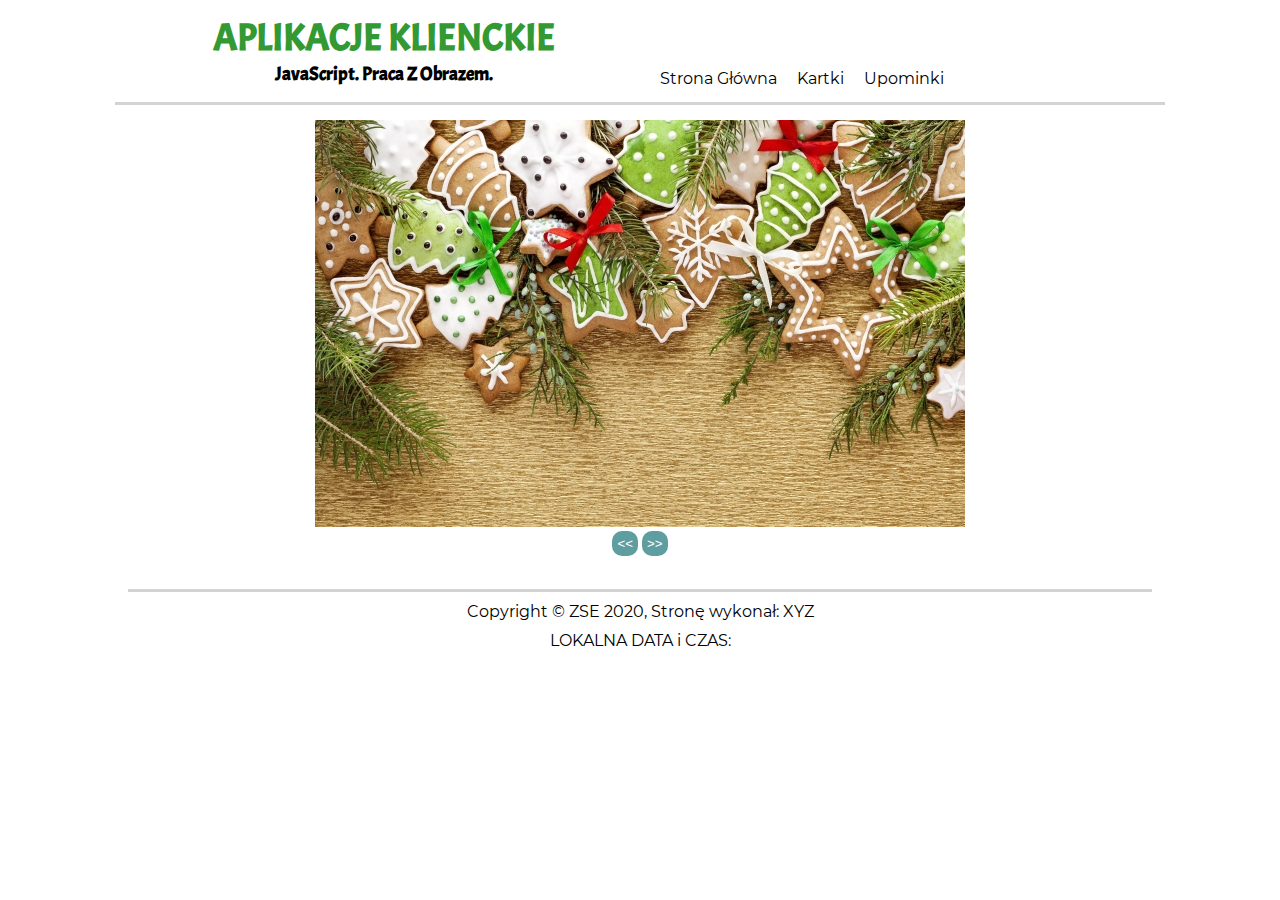
<file: index.html>
<!DOCTYPE HTML>
<html lang="pl">
    <head>
        <meta charset="utf-8"/>
        <meta name="author" content="Meg Paskowski 3i">
        <title>ZSE | AK. JavaScript. Praca z obrazem.</title>
        <link rel="icon" href="Obrazy/favicon.png"/>
        <link rel="stylesheet" type="text/css" href="style.css">
        <script src="time.js" ></script>
        <script src="slider.js"> </script>
    </head>
    <body>
        <header>
            <div id="naglowek">
                <h1> Aplikacje Klienckie </h1>
                <h2> JavaScript. Praca z obrazem. </h2>
            </div>
            <nav>
                    <li> <a href="index.html"> Strona Główna </a> </li>
                    <li> <a href="kartki.html"> Kartki </a> </li>
                    <li> <a href=""> Upominki </a> </li>
            </nav>
        </header>
        <main>
            <img id="slider" src="Obrazy/1.jpg" alt="Magia Świąt">
            <br>
            <button type="button" id="back"> &lt;&lt; </button>
            <button type="button" id="next"> &gt;&gt; </button>
        </main>
        <footer>
            <p> Copyright &copy; ZSE 2020, Stronę wykonał: XYZ</p>
            <p> LOKALNA DATA i CZAS: <span id="czas"> </span></p>
        </footer>
    </body>
</html>
</file>
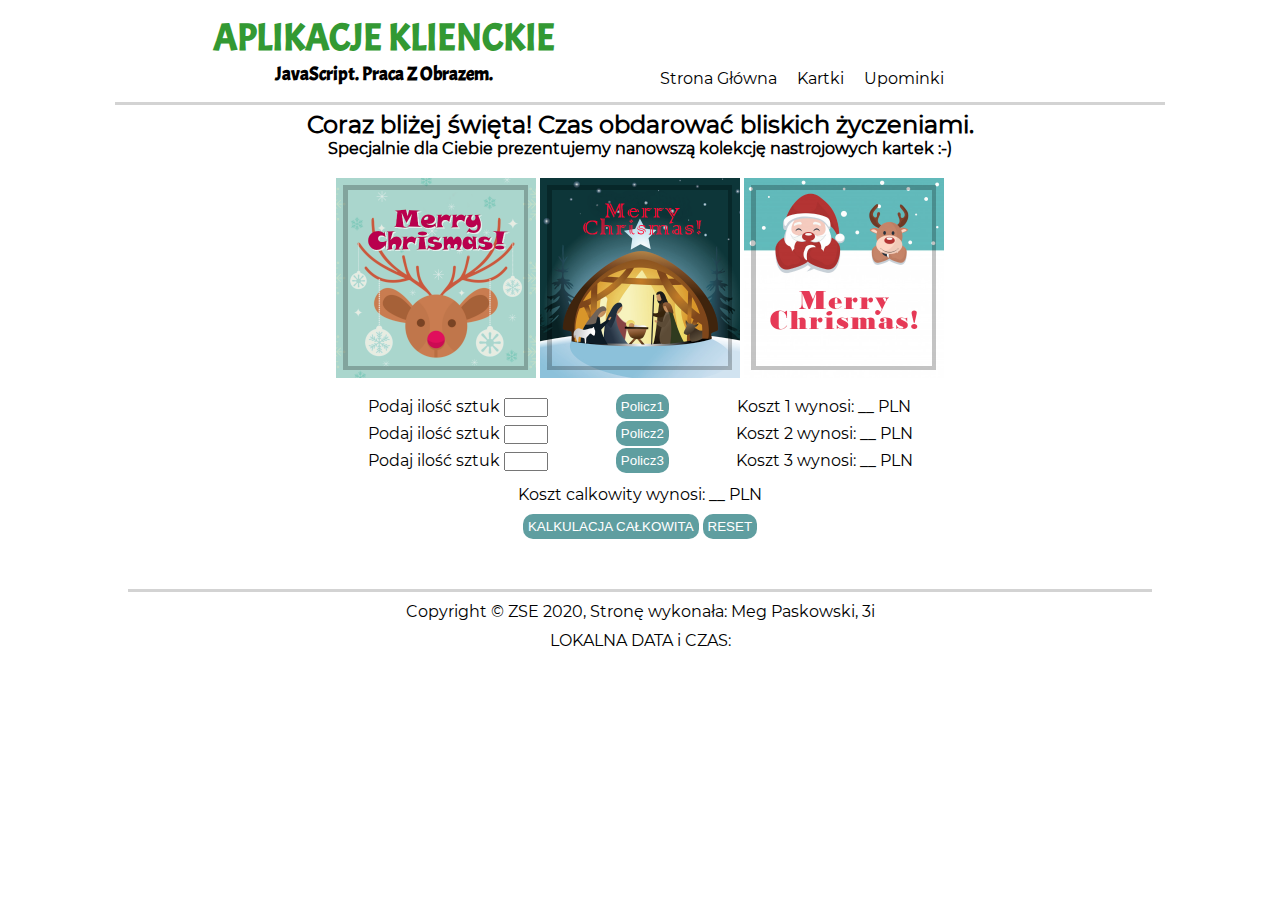
<file: kartki.html>
<!DOCTYPE HTML>
<html lang="pl">
    <head>
        <meta charset="utf-8"/>
        <meta name="author" content="Meg Paskowski 3i">
        <title>ZSE | AK. JavaScript. Praca z obrazem.</title>
        <link rel="icon" href="Obrazy/favicon.png"/>
        <link rel="stylesheet" type="text/css" href="style.css">
        <script src="cards.js"> </script>
        <script src="calculation.js"> </script>
        <script src="time.js" ></script>
    </head>
    <body>
        <header>
            <div id="naglowek">
                <h1> Aplikacje Klienckie </h1>
                <h2> JavaScript. Praca z obrazem. </h2>
            </div>
            <nav>
                <ul>
                    <li> <a href="index.html"> Strona Główna </a> </li>
                    <li> <a href="kartki.html"> Kartki </a> </li>
                    <li> <a href=""> Upominki </a> </li>
                </ul>
            </nav>
        </header>
        <main>
             <h2>Coraz bliżej święta! Czas obdarować bliskich życzeniami.</h2>
             <p class="bold">Specjalnie dla Ciebie prezentujemy nanowszą kolekcję nastrojowych kartek &#58;&#45;&#41;</p>
            <div>
                <img class="kartki" id="1" src="Obrazy/k1.jpg" onmouseover="jeden(1)" onmouseout="dwa(1)">
                <img class="kartki" id="2" src="Obrazy/k2.jpg" onmouseover="jeden(2)" onmouseout="dwa(2)">
                <img class="kartki" id="3" src="Obrazy/k3.jpg" onmouseover="jeden(3)" onmouseout="dwa(3)">
            </div>
            <form onreset="res()">
                <table>
                <tr>
                    <td>Podaj ilość sztuk <input type="number" id="k1" min="0" max="999"> </td>
                    <td><button type="button" onclick="zliczenie(1)"> Policz1 </button> </td>
                    <td>Koszt 1 wynosi: <span id="suma1">__</span> PLN</td>
                </tr>
                <tr>
                    <td>Podaj ilość sztuk <input type="number" id="k2" min="0" max="999"></td>
                    <td> <button type="button" onclick="zliczenie(2)"> Policz2 </button></td>
                    <td>Koszt 2 wynosi: <span id="suma2">__</span> PLN</td>
                </tr>
                <tr>
                    <td>Podaj ilość sztuk <input type="number" id="k3" min="0" max="999"></td>
                    <td><button type="button" onclick="zliczenie(3)"> Policz3 </button></td>
                    <td>Koszt 3 wynosi: <span id="suma3">__</span> PLN</td>
                </tr>
                </table>
                
                <p>Koszt calkowity wynosi: <span id="suma">__</span> PLN</p>
                <button type="button" onclick="sum()">KALKULACJA CAŁKOWITA</button>
                <input class="res" type="reset" value="RESET">
            </form>
        </main>
        <footer>
            <p> Copyright &copy; ZSE 2020, Stronę wykonała: Meg Paskowski, 3i</p>
            <p> LOKALNA DATA i CZAS: <span id="czas"> </span></p>
        </footer>
    </body>
</html>
</file>
<file: style.css>
*{
    margin: 0;
    padding: 0;
}

@font-face{
    font-family: Acme;
	src: url(Fonts/Acme-Regular.ttf);
}

@font-face{
	font-family: Montserrat;
	src: url(Fonts/Montserrat-Regular.ttf);
}

body{
    font-family: Montserrat, sans-serif;
    background-color: white;
}

header{
    width: 80%;
    margin: 0 auto;
    min-height: 6vw;
    border-bottom: 3px solid lightgrey;
    padding: 1vw;
}

#naglowek{
    width: 50%;
    float: left;
    text-align: center;
}

#naglowek h1{
    font-family: Acme;
    text-transform: uppercase;
    font-size: 3vw;
    color: #339933;
}

#naglowek h2{
    font-family: Acme;
    text-transform: capitalize;
    font-size: 1.5vw;
}

nav{
     float: left;
     width: 50%;
     padding-top: 4vw;
}

nav a{
    text-decoration: none;
    color: black;
}

nav a:hover{
    color: #1aa106;
    text-decoration-line: overline;
    font-weight: bold;
    padding-top: 5px;
}

nav li{
    float: left;
    text-decoration: none;
    display: block;
    margin-top: 5px;
    margin-left: 20px;
    text-align: center;
}

main{
    width: 80%;
    margin: 0 auto;
    min-height: 37vw;
    text-align: center;
    padding: 5px;
}

main img{
    margin-top: 10px;
}

.bold{
    font-weight: bold;
}

footer{
    border-top: 3px solid lightgrey;
    height: 5vw;
    width: 80%;
    margin: 0 auto;
    text-align: center;
    position: relative;
    bottom: 0;
}

footer p{
    padding-top: 10px;
    padding-bottom: 0px;
}

.kartki{
    width: 200px;
}

table{
    margin: 10px auto;
    width: 650px;
}

td{
    min-width: 50px;
}

p{
    padding-bottom: 10px;
}

input{
    width: 40px;
}

button{
    background-color: cadetblue;
    color: white;
    padding: 5px;
    border: 0px;
    border-radius: 10px;
}

.res{
    background-color: cadetblue;
    color: white;
    padding: 5px;
    width: auto;
    border: 0px;
    border-radius: 10px;
}
</file>
